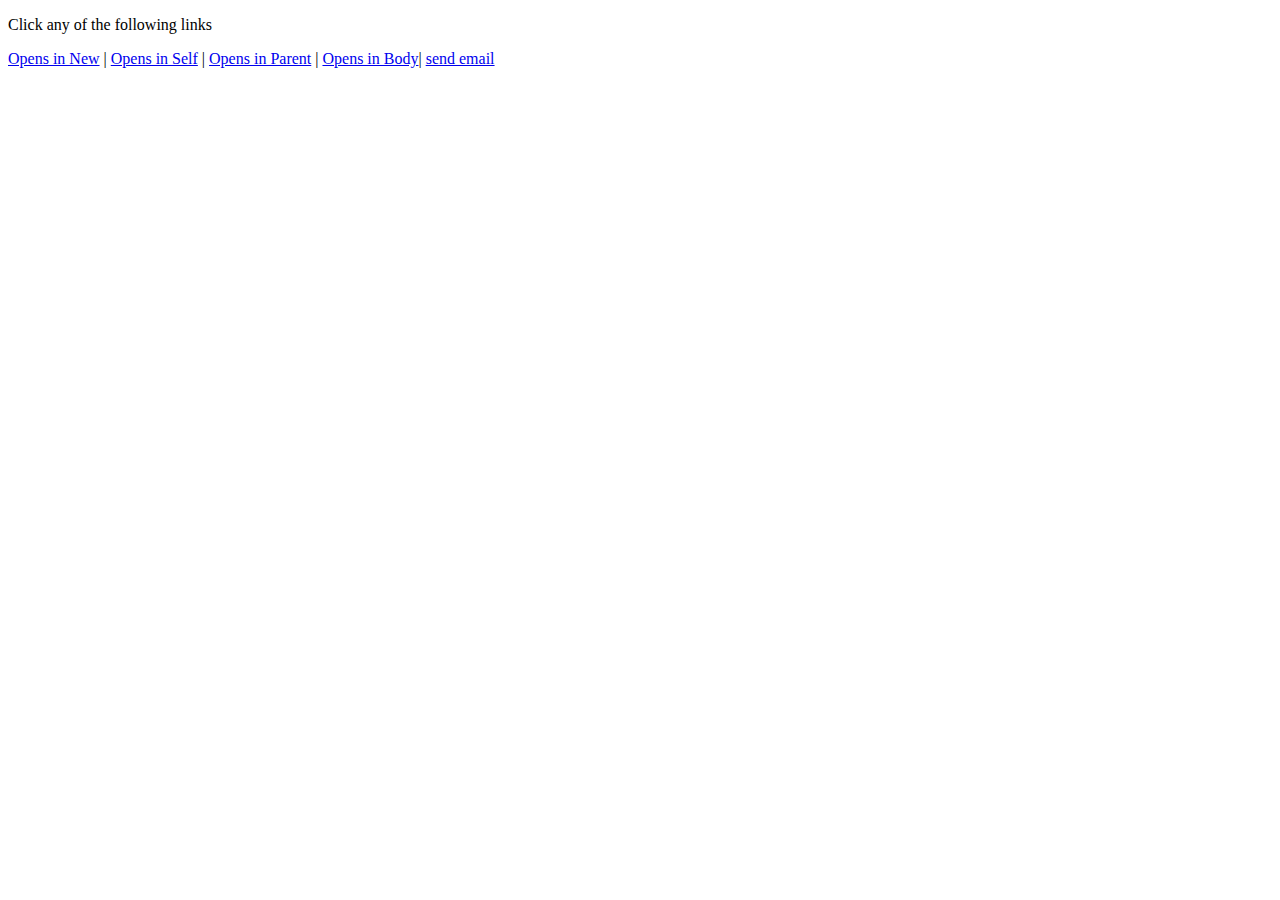
<file: final-task3.html>
<!DOCTYPE html>
<html>

   <head>
      <base href = "https://mail.google.com/">
   </head>
	
   <body>
      <p>Click any of the following links</p>
      <a href = "/mail/u/0/" target = "_blank">Opens in New</a> |
      <a href = "/mail/u/0/" target = "_self">Opens in Self</a> |
      <a href = "/mail/u/0/" target = "_parent">Opens in Parent</a> |
      <a href = "/mail/u/0/" target = "_top">Opens in Body</a>|
      <a href = "mail/u/0/#inbox?compose=new/" target = "_blank">send email</a>
   </body>

</html>
</file>
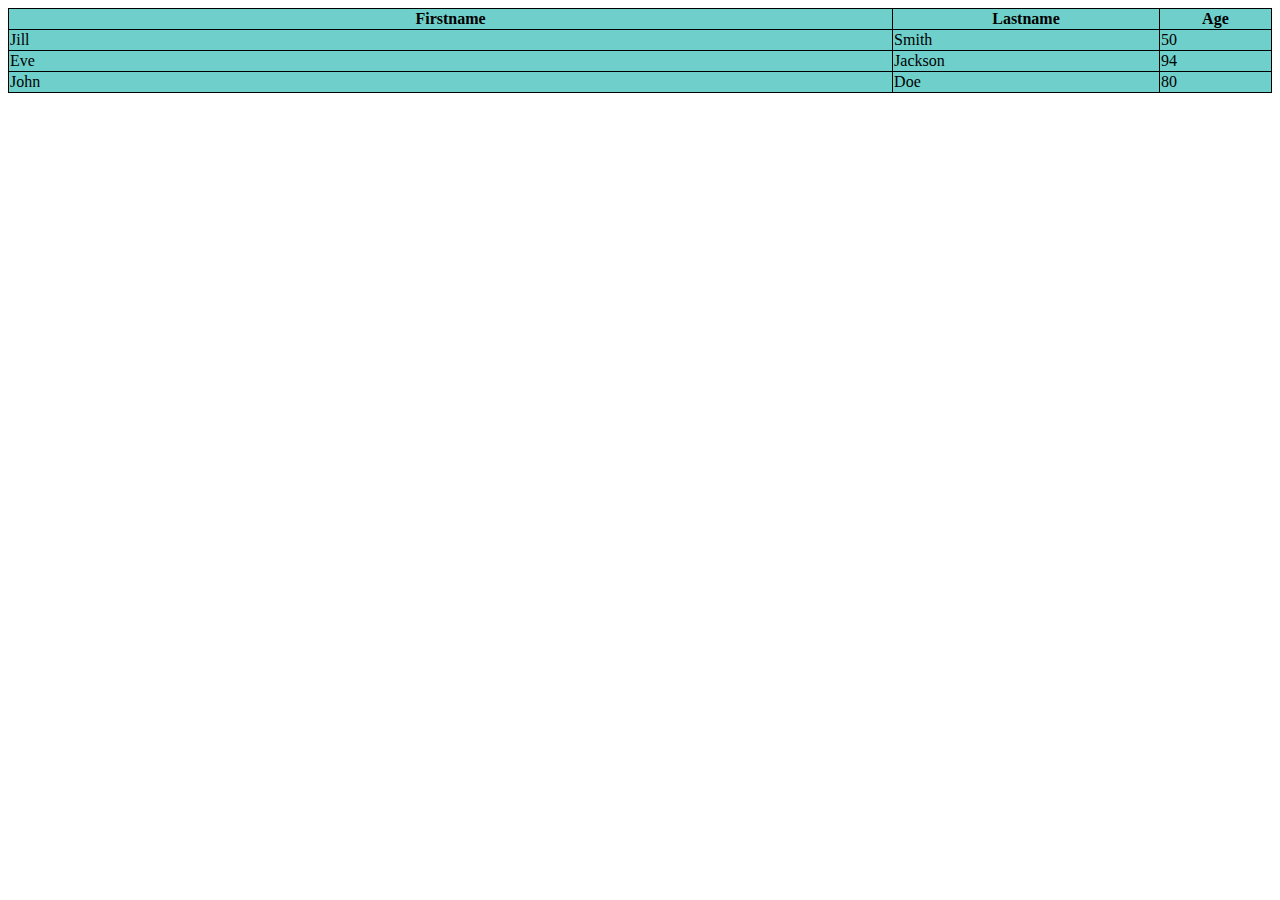
<file: final_task1.html>
<!DOCTYPE html>
<html>
<style>
table, th, td {
  border:1px solid black;
  border-collapse: collapse;
  background-color: rgb(111, 208, 203);
}
</style>
<body>


<table style="width:100%">
  <tr>
    <th style="width:70%">Firstname</th>
    <th>Lastname</th> 
    <th>Age</th>
  </tr>
  <tr>
    <td>Jill</td>
    <td>Smith</td>
    <td>50</td>
  </tr>
  <tr>
    <td>Eve</td>
    <td>Jackson</td>
    <td>94</td>
  </tr>
  <tr>
    <td>John</td>
    <td>Doe</td>
    <td>80</td>
  </tr>
</table>

</body>
</html>
</file>
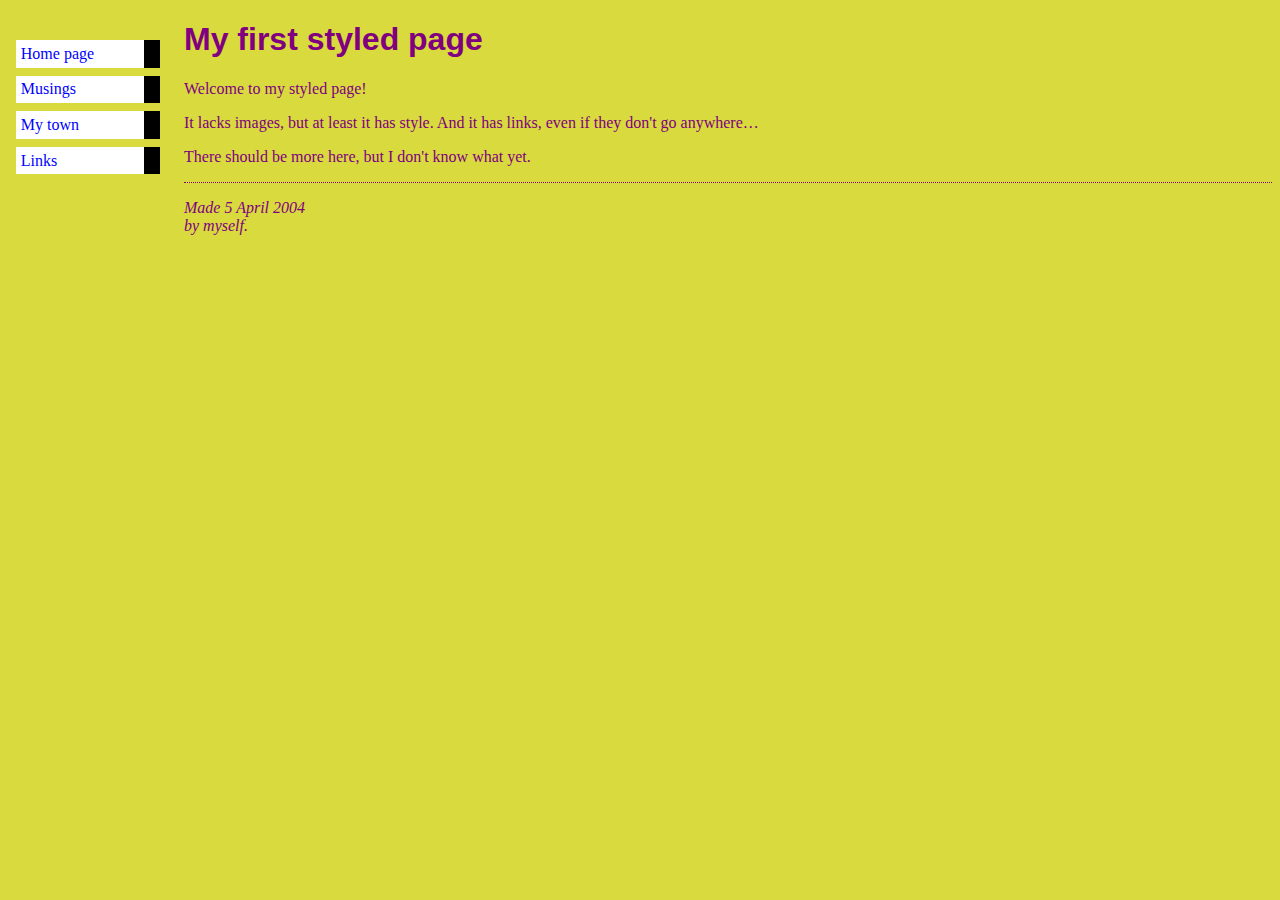
<file: final_task10.html>
<!DOCTYPE html >
<html>
<head>
  <title>My first styled page</title>
  <link rel="stylesheet" href="final_task10.css">
  
</head>

<body>

<!-- Site navigation menu -->
<ul class="navbar">
  <li><a href="index.html">Home page</a>
  <li><a href="musings.html">Musings</a>
  <li><a href="town.html">My town</a>
  <li><a href="links.html">Links</a>
</ul>

<!-- Main content -->
<h1>My first styled page</h1>

<p>Welcome to my styled page!

<p>It lacks images, but at least it has style.
And it has links, even if they don't go
anywhere&hellip;

<p>There should be more here, but I don't know
what yet.

<!-- Sign and date the page, it's only polite! -->
<address>Made 5 April 2004<br>
  by myself.</address>

</body>
</html>
</file>
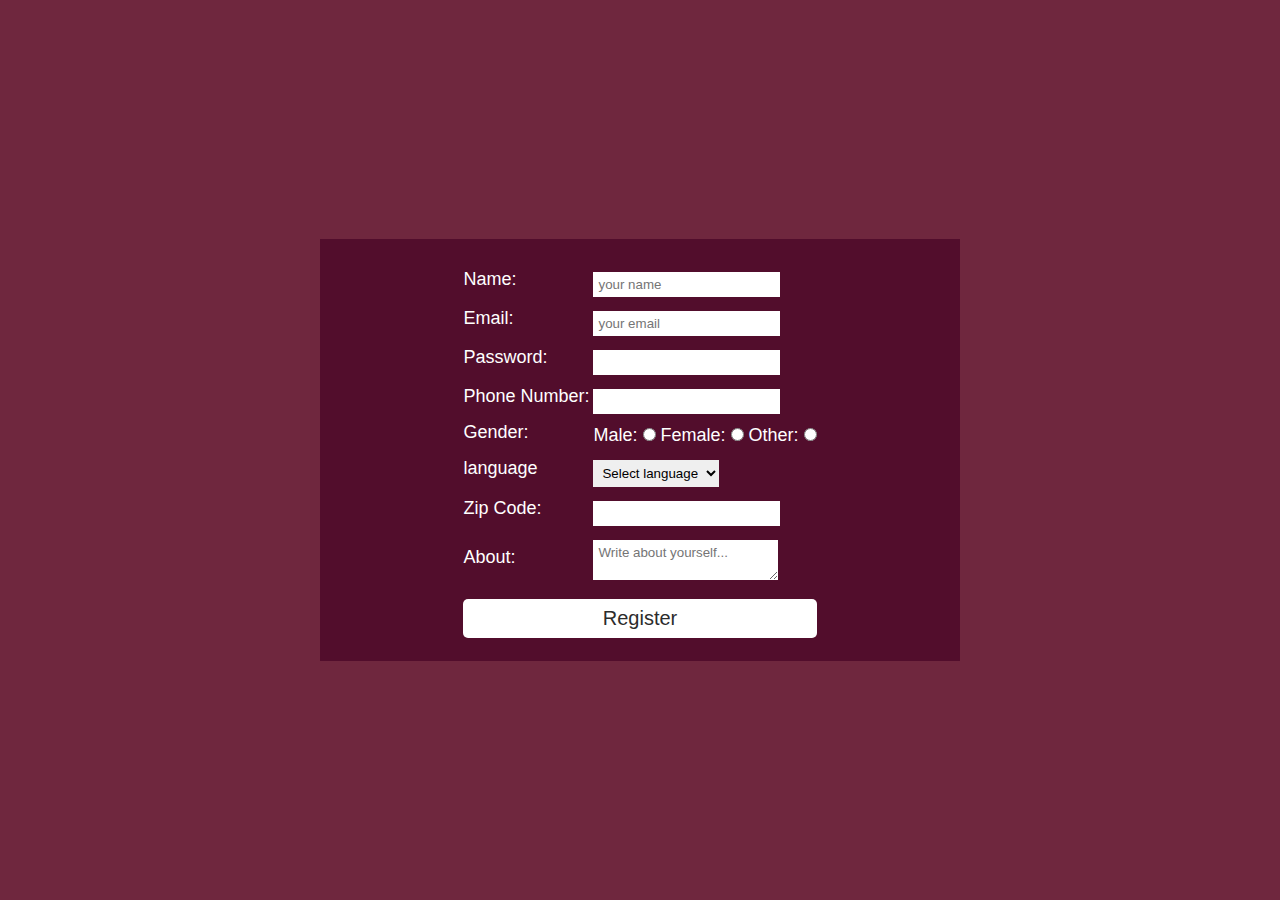
<file: final_task12.html>
<!DOCTYPE html >
<html>
<head>
  
  <link rel="stylesheet" href="final_task12.css">
  
</head>

<body>
<div class="container">
  
  <form name="registration" class="registartion-form" onsubmit="return formValidation()">
    <table>
      <tr>
        <td><label for="name">Name:</label></td>
        <td><input type="text" name="name" id="name" placeholder="your name"></td>
      </tr>
      <tr>
        <td><label for="email">Email:</label></td>
        <td><input type="text" name="email" id="email" placeholder="your email"></td>
      </tr>
      <tr>
        <td><label for="password">Password:</label></td>
        <td><input type="password" name="password" id="password"></td>
      </tr>
      <tr>
        <td><label for="phoneNumber">Phone Number:</label></td>
        <td><input type="number" name="phoneNumber" id="phoneNumber"></td>
      </tr>
      <tr>
        <td><label for="gender">Gender:</label></td>
        <td>Male: <input type="radio" name="gender" value="male">
          Female: <input type="radio" name="gender" value="female">
          Other: <input type="radio" name="gender" value="other"></td>
      </tr>
      <tr>
        <td><label for="language">language</label></td>
        <td>
          <select name="language" id="language">
            <option value="">Select language</option>
            <option value="English">English</option>
            <option value="Spanish">Spanish</option>
            <option value="Hindi">Hindi</option>
            <option value="Arabic">Arabic</option>
            <option value="Russian">Russian</option>
          </select>
        </td>
      </tr>
      <tr>
        <td><label for="zipcode">Zip Code:</label></td>
        <td><input type="number" name="zipcode" id="zipcode"></td>
      </tr>
      <tr>
        <td><label for="about">About:</label></td>
        <td><textarea name="about" id="about" placeholder="Write about yourself..."></textarea></td>
      </tr>
      <tr>
        <td colspan="2"><input type="submit" class="submit" value="Register" /></td>
      </tr>
    </table>
  </form>
</div>
</body>
</html>
</file>
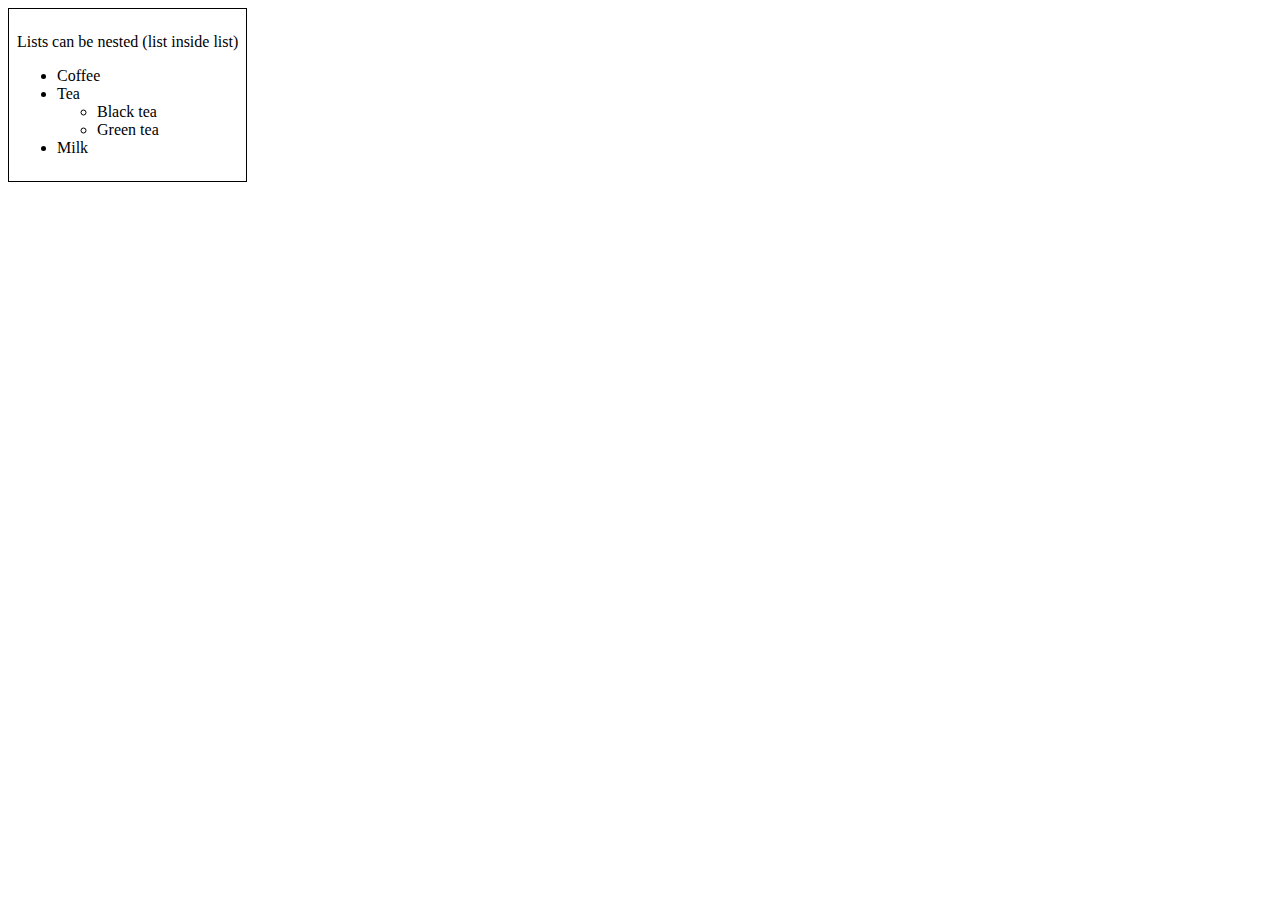
<file: final_task2.html>
<!DOCTYPE html>
<html>
<head>
    <style>
        table {
            border-collapse: collapse;
        }

        table, th, td {
            border: 1px solid black;
        }

        th, td {
            padding: 8px;
        }
    </style>
</head>
<body>

<table>
    
        
    
    
        <td>
          <p>Lists can be nested (list inside list)</p>
            <ul>
                <li>Coffee</li>
                <li>Tea
                    <ul>
                        <li>Black tea</li>
                        <li>Green tea</li>
                    </ul>
                </li>
                <li>Milk</li>
            </ul>
        </td>
    
</table>

</body>
</html>
</file>
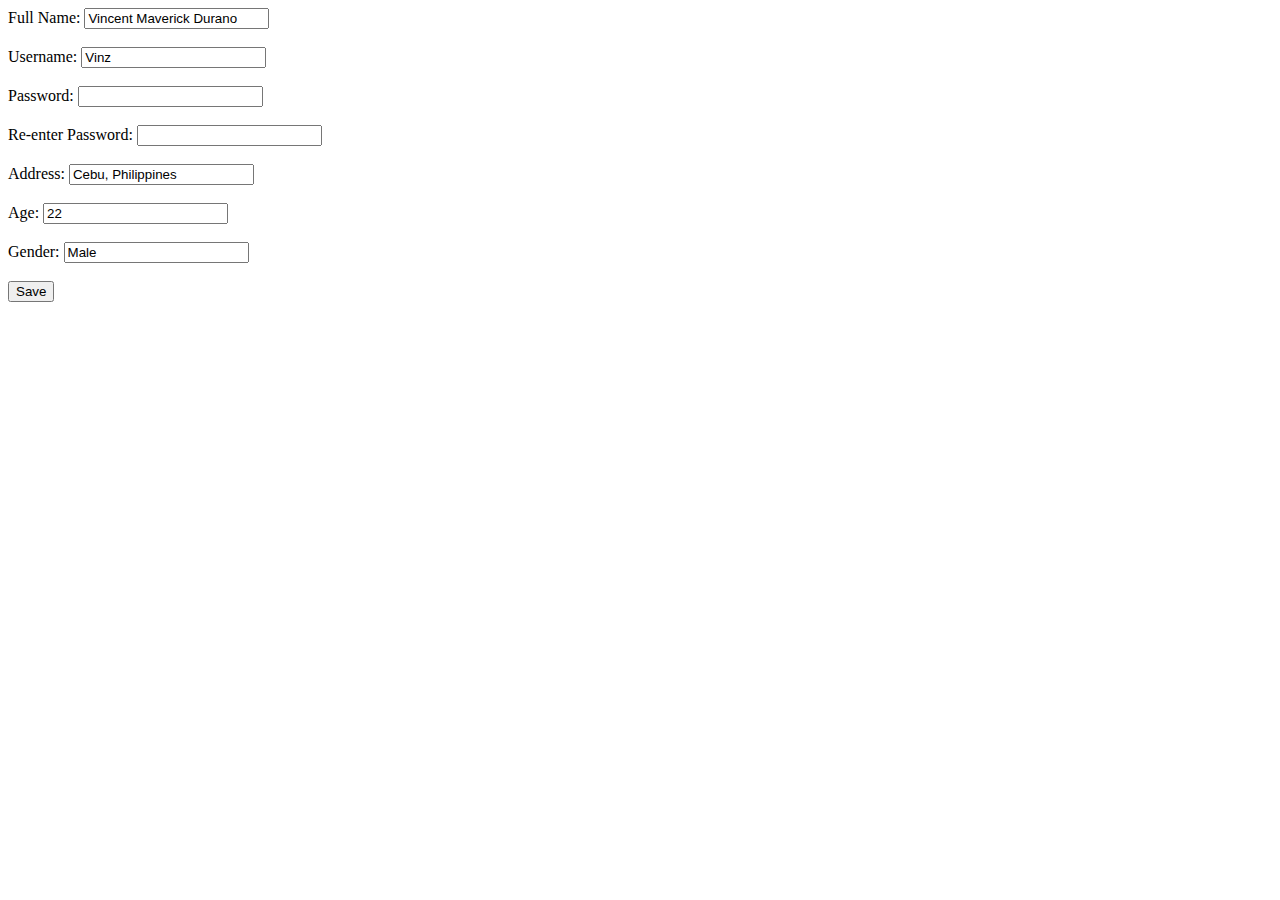
<file: final_task4.html>
<!DOCTYPE html>
<html>
<head>
    
</head>
<body>
    
    <form action="submit.php" method="post">
        <label for="full_name">Full Name:</label>
        <input type="text" id="full_name" name="full_name" value="Vincent Maverick Durano" required><br><br>

        <label for="username">Username:</label>
        <input type="text" id="username" name="username" value="Vinz" required><br><br>

        <label for="password">Password:</label>
        <input type="password" id="password" name="password" required><br><br>

        <label for="re_password">Re-enter Password:</label>
        <input type="password" id="re_password" name="re_password" required><br><br>

        <label for="address">Address:</label>
        <input type="text" id="address" name="address" value="Cebu, Philippines" required><br><br>

        <label for="age">Age:</label>
        <input type="number" id="age" name="age" value="22" required><br><br>

        <label for="gender">Gender:</label>
        <input type="text" id="gender" name="gender" value="Male" required><br><br>

        <input type="submit" value="Save">
      </form>
    </body>
    </html>
</file>
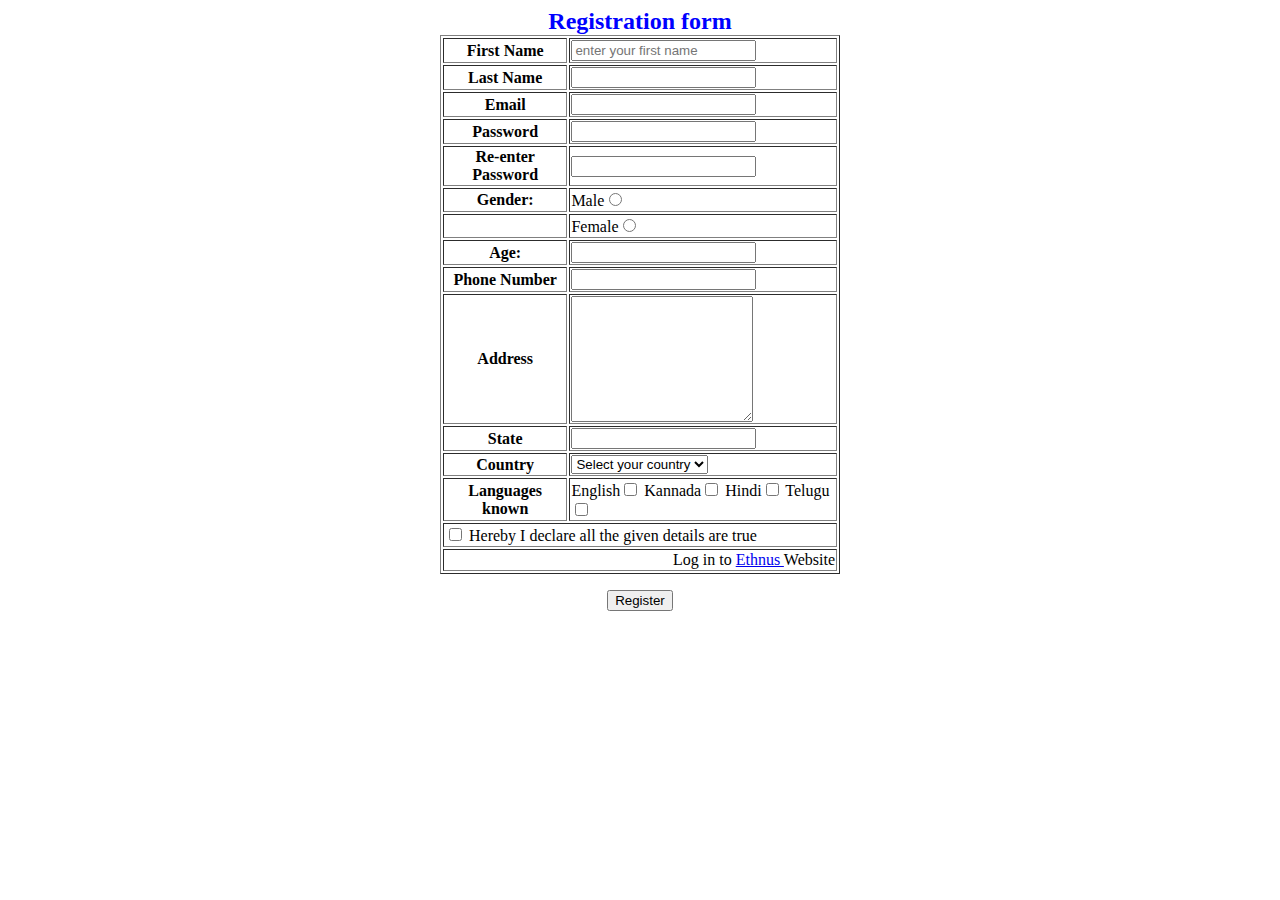
<file: final_task5.html>
<html>
<head>
<style>
  caption{
    color: blue;
    font-style: bold;
    font-size: x-large;
    font-weight: bold;
  }
  .declare
            {
                display: inline-block;
                margin-top: 0;
                margin-bottom: 0;
            }
</style>
</head>
<body>
<form method="" action="">
<table border="1" align="center" width="400"  >
  <caption>Registration form</caption>
<tr>
<th> First Name</th>
<td><input type="text" name="fn" id="fn1" maxlength="10"  placeholder="enter your first name" required/></td>
</tr>
<tr>
<th> Last Name</th>
<td><input type="text"/></td>
</tr>
<tr>
  <th> Email</th>
  <td><input type="email"/></td>
  </tr>
<tr>
<th> Password</th>
<td><input type="password"/></td>
</tr>
<tr>
<th>Re-enter  Password</th>
<td><input type="password"/></td>
</tr>
<tr>
  <th> Gender:</th>
  <td>
  Male<input type="radio" name="g" value="m"/>
  
  </td>
</tr>
  <tr>
    <th></th>
  <td>
  
    Female<input type="radio" name="g" value="f"/>
    </td>
  </tr>
  <tr>
    <th>Age:</th>
    <td><input type="number"/></td>
    </tr>
<tr>
<th>Phone Number</th>
<td><input type="number"/></td>
</tr>
<tr>
<th> Address</th>
<td><textarea rows="8" cols="20"></textarea></td>
</tr>
<tr>
  <th> State</th>
  <td><input type="text"/></td>
  </tr>
<tr>
<th> Country</th>
<td>
<select name="country">
<option value="" selected="selected" disabled="disabled">Select your country</option>
</select>
</td>
</tr>
<tr>
  <th>Languages known</th>
  <td>
  English<input type="checkbox" name="x[]" value="h"/>
  Kannada<input type="checkbox" name="x[]" value="h2"/>
  Hindi<input type="checkbox" name="x[]" value="h3"/>
  Telugu<input type="checkbox" name="x[]" value="h3"/>
  </td>
  </tr>

  <tr>
    <td align= "left" colspan="2">
      <label for="disclaimer">
        <input type="checkbox" id="disclaimer" required>
      
      </label>
        <p class="declare">
            Hereby I declare all the given details are true
        </p>
      </label>
    </td>
</tr>
<tr>
    <td colspan="2" align="right">
        <p class="declare">
            Log in to <a href="https://ethnus.com/">Ethnus </a>Website
        </p>
    </td>
</tr>

</table>
</form>
<div align="center">
<button type="button" onclick="alert('Registered')">Register</button>
</div>
</body>
</html>
</file>
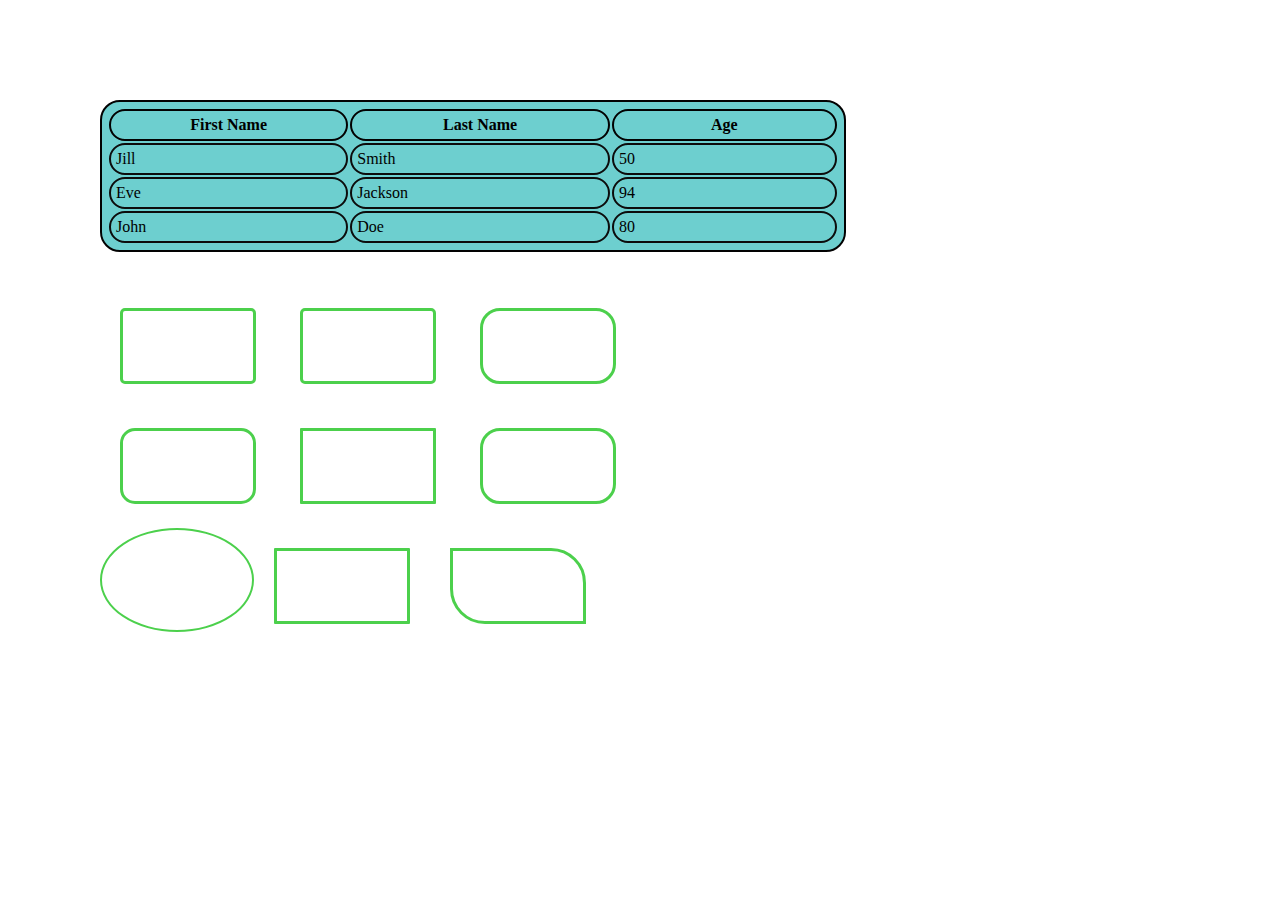
<file: final_task6.html>
<!DOCTYPE html>
<html lang="en">
    <head>
        <meta charset="UTF-8">
        <meta name="viewport">
        
        <style>
            body
            {
                margin: 100px;
                margin-top: 100px;
            }
            table,td,tr
            {
                padding: 5px;
                padding-right: 200px;
                border-width: 2px;
                border-style: solid;
                border-color: rgb(12, 12, 12);
                background-color: rgb(109, 207, 207);
                /* border-collapse: collapse; */
                border-radius: 30px;
            }
            table,th{
                padding: 5px;
                border-width: 2px;
                border-style: solid;
                border-color: rgb(2, 2, 2);
                background-color: rgb(109, 207, 207);
                /* border-collapse: collapse; */
                border-radius: 20px;
            }
            .rect
            {
                border-style: solid;
                border-color: rgb(76, 208, 76);
                height: 70px;
                width: 130px;
                border-radius: 5px;
                display: inline-block;
                margin: 20px;
            }
            .rect1
            {
                border-style: solid;
                border-color: rgb(76, 208, 76);
                height: 70px;
                width: 130px;
                border-radius: 5px;
                display: inline-block;
                margin: 20px;
            }
            .rect2
            {
                border-style: solid;
                border-color: rgb(76, 208, 76);
                height: 70px;
                width: 130px;
                border-radius: 20px;
                display: inline-block;
                margin: 20px;
            }
            .rect3
            {
                border-style: solid;
                border-color: rgb(76, 208, 76);
                height: 70px;
                width: 130px;
                border-radius: 15px;
                display: inline-block;
                margin: 20px;
            }
            .rect4
            {
                border-style: solid;
                border-color: rgb(76, 208, 76);
                height: 70px;
                width: 130px;
                border-radius: 1px;
                display: inline-block;
                margin: 20px;
            }
            .rect5
            {
                border-style: solid;
                border-color: rgb(76, 208, 76);
                height: 70px;
                width: 130px;
                border-radius: 20px;
                display: inline-block;
                margin: 20px;
            }
            .oval
            {
              height: 100px;
                width: 150px;
                border:2px solid rgb(76, 208, 76) ;
                border-radius: 50%;
            }
            .rect7
            {
                border-style: solid;
                border-color: rgb(76, 208, 76);
                height: 70px;
                width: 130px;
                border-radius: 1px;
                display: inline-block;
                margin: 20px;
            }
            .rect8
            {
                border-style: solid;
                border-color: rgb(76, 208, 76);
                height: 70px;
                width: 130px;
                border-radius: 0px 35px 0px 35px;
                display: inline-block;
                margin: 20px;
            }
            .container {
            display: flex;
            justify-content: left;
        }
        </style>
    </head>
    <body>
        <table class="table" border>
            <tr>

               <th>First Name</th>
               <th>Last Name</th>
               <th>Age</th>
            </tr>
            <tr>
                <td>Jill</td>
               <td>Smith</td>
               <td>50</td>
            </tr>
            <tr>
                <td>Eve</td>
                <td>Jackson</td>
                <td>94</td>
            </tr>
            <tr>
                <td>
                    John
                </td>
                <td>Doe</td>
                <td>80</td>
            </tr>
         </table>
         <br>
         <br>
         <div class="rect"></div>
         <div class="rect1"></div>
         <div class="rect2"></div>
         <br>
         <div class="rect3"></div>
         <div class="rect4"></div>
         <div class="rect5"></div>
         <br>
         <div class="container">
         <div class="oval"></div>
         <div class="rect7"></div>
         <div class="rect8"></div>
        </div>
    </body>
<html>
</file>
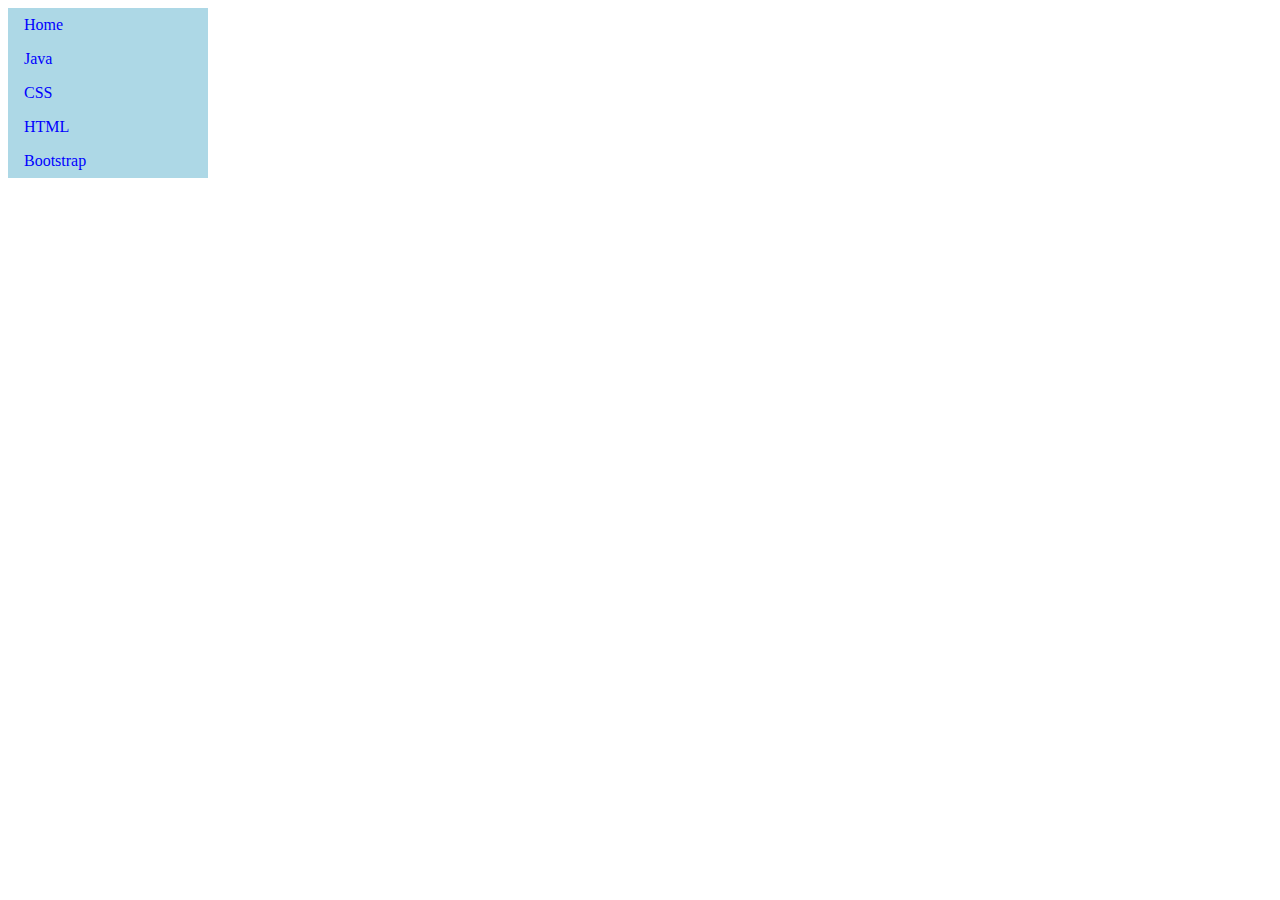
<file: final_task7part1.html>
<!DOCTYPE html>
<html>
<head>
<style>
ul {
  list-style-type: none;
  margin: 0;
  padding: 0;
  width: 200px;
  background-color: lightblue;
}

li a {
  display: block;
  color: blue;
  padding: 8px 16px;
  text-decoration: none;
}

/* Change the link color on hover */
li a:hover {
  background-color: orange;
  color: white;
}
</style>
</head>
<body>



<ul>
  <li><a href="#home">Home</a></li>
  <li><a href="#Java">Java</a></li>
  <li><a href="#CSS">CSS</a></li>
  <li><a href="#html">HTML</a></li>
  <li><a href="#bootstrap">Bootstrap</a></li>
</ul>

</body>
</html>
</file>
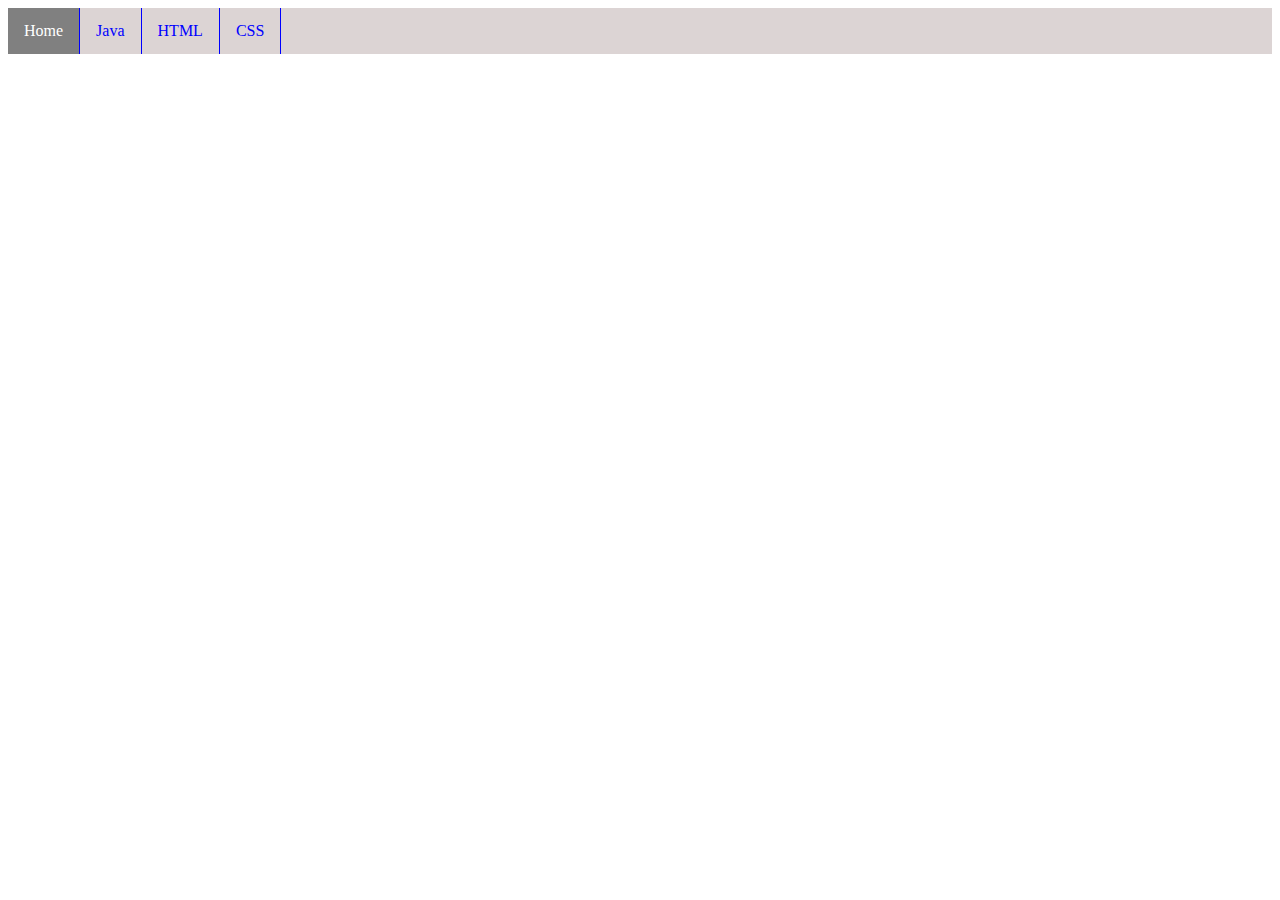
<file: final_task7part2.html>
<!DOCTYPE html>
<html>
<head>
<style>
ul {
  list-style-type: none;
  margin: 0;
  padding: 0;
  overflow: hidden;
  background-color: rgb(220, 212, 212);
}

li {
  float: left;
}

li a {
  display: block;
  color: blue;
  text-align: center;
  padding: 14px 16px;
  text-decoration: none;
  border-right: 1px solid blue; /* Add a blue border to the right of each list item */
}

li:last-child {
  border-right: none; /* Remove the border from the last list item */
}

li a:hover:not(.active) {
  background-color: #ddd;
}

li a.active {
  color: white;
  background-color: grey;
}
</style>
</head>
<body>

<ul>
  <li><a class="active" href="#home">Home</a></li>
  <li><a href="#Java">Java</a></li>
  <li><a href="#HTML">HTML</a></li>
  <li><a href="#CSS">CSS</a></li>
</ul>

</body>
</html>
</file>
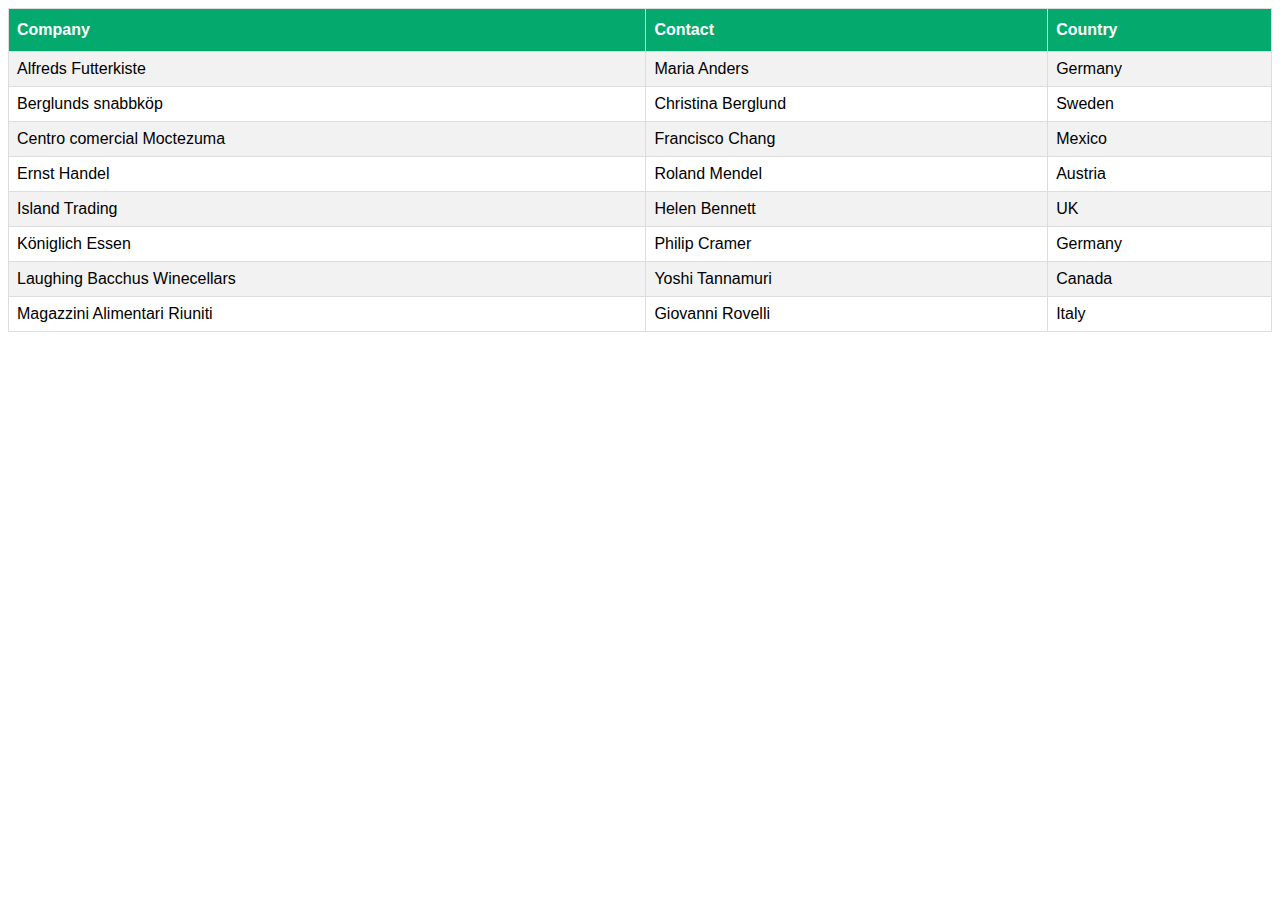
<file: final_task8.html>
<!DOCTYPE html>
<html>
<head>
<style>
#customers {
  font-family: Arial, Helvetica, sans-serif;
  border-collapse: collapse;
  width: 100%;
}

#customers td, #customers th {
  border: 1px solid #ddd;
  padding: 8px;
}

#customers tr:nth-child(even){background-color: #f2f2f2;}

#customers tr:hover {background-color: #ddd;}

#customers th {
  padding-top: 12px;
  padding-bottom: 12px;
  text-align: left;
  background-color: #04AA6D;
  color: white;
}
</style>
</head>
<body>



<table id="customers">
  <tr>
    <th>Company</th>
    <th>Contact</th>
    <th>Country</th>
  </tr>
  <tr>
    <td>Alfreds Futterkiste</td>
    <td>Maria Anders</td>
    <td>Germany</td>
  </tr>
  <tr>
    <td>Berglunds snabbköp</td>
    <td>Christina Berglund</td>
    <td>Sweden</td>
  </tr>
  <tr>
    <td>Centro comercial Moctezuma</td>
    <td>Francisco Chang</td>
    <td>Mexico</td>
  </tr>
  <tr>
    <td>Ernst Handel</td>
    <td>Roland Mendel</td>
    <td>Austria</td>
  </tr>
  <tr>
    <td>Island Trading</td>
    <td>Helen Bennett</td>
    <td>UK</td>
  </tr>
  <tr>
    <td>Königlich Essen</td>
    <td>Philip Cramer</td>
    <td>Germany</td>
  </tr>
  <tr>
    <td>Laughing Bacchus Winecellars</td>
    <td>Yoshi Tannamuri</td>
    <td>Canada</td>
  </tr>
  <tr>
    <td>Magazzini Alimentari Riuniti</td>
    <td>Giovanni Rovelli</td>
    <td>Italy</td>
  </tr>
  
</table>

</body>
</html>
</file>
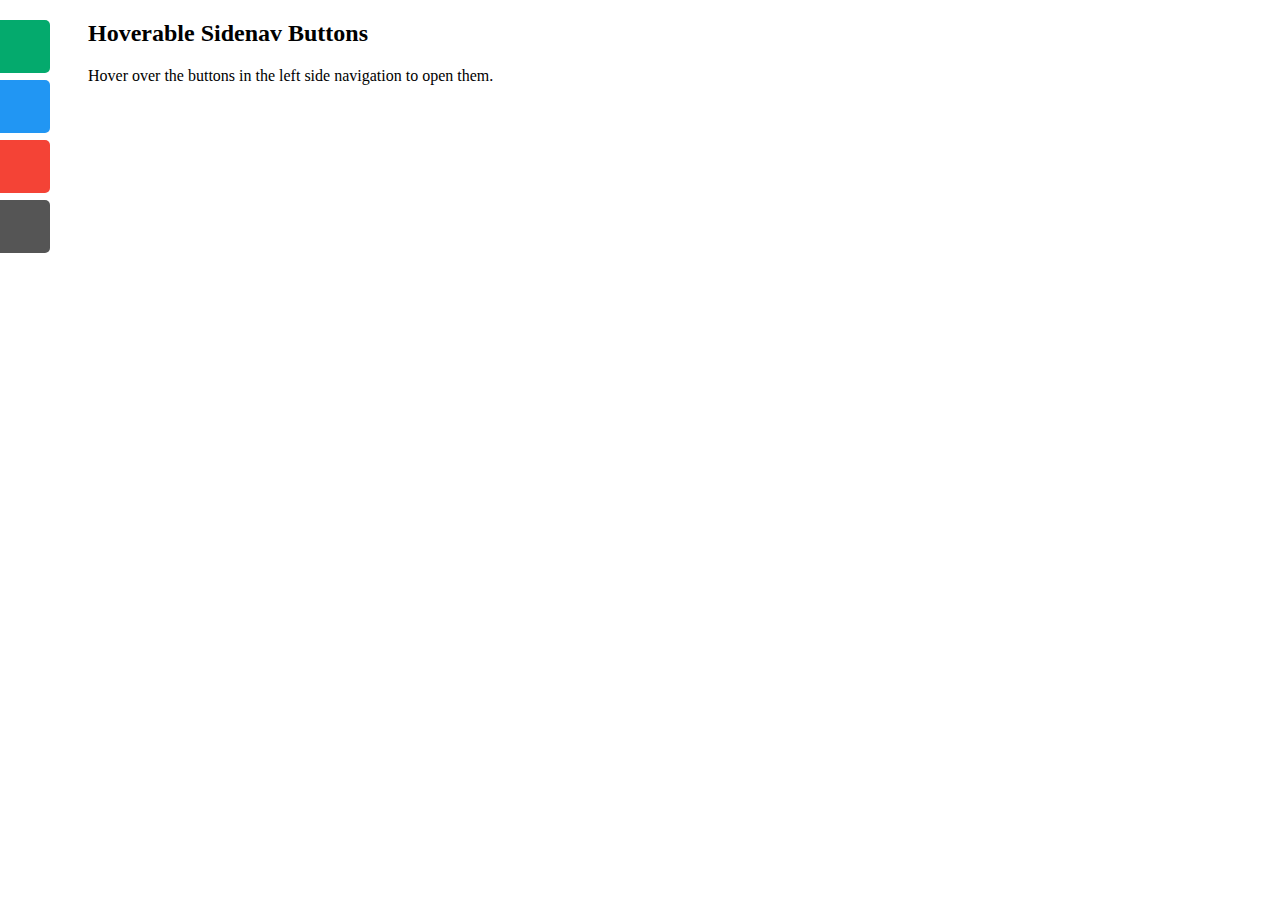
<file: final_task9.html>
<!DOCTYPE html>
<html>
<head>
<meta name="viewport" content="width=device-width, initial-scale=1">
<style>
#mySidenav a {
  position: absolute;
  left: -80px;
  transition: 0.3s;
  padding: 15px;
  width: 100px;
  text-decoration: none;
  font-size: 20px;
  color: white;
  border-radius: 0 5px 5px 0;
}

#mySidenav a:hover {
  left: 0;
}

#about {
  top: 20px;
  background-color: #04AA6D;
}

#blog {
  top: 80px;
  background-color: #2196F3;
}

#projects {
  top: 140px;
  background-color: #f44336;
}

#contact {
  top: 200px;
  background-color: #555
}
</style>
</head>
<body>

<div id="mySidenav" class="sidenav">
  <a href="#" id="about">About</a>
  <a href="#" id="blog">Blog</a>
  <a href="#" id="projects">Projects</a>
  <a href="#" id="contact">Contact</a>
</div>

<div style="margin-left:80px;">
  <h2>Hoverable Sidenav Buttons</h2>
  <p>Hover over the buttons in the left side navigation to open them.</p>
</div>
   
</body>
</html>
</file>
<file: final_task10.css>
body {
  padding-left: 11em;
  font-family: Georgia, "Times New Roman",
        Times, serif;
  color: purple;
  background-color: #d8da3d }
ul.navbar {
  list-style-type: none;
  padding: 0;
  margin: 0;
  position: absolute;
  top: 2em;
  left: 1em;
  width: 9em }
h1 {
  font-family: Helvetica, Geneva, Arial,
        SunSans-Regular, sans-serif }
ul.navbar li {
  background: white;
  margin: 0.5em 0;
  padding: 0.3em;
  border-right: 1em solid black }
ul.navbar a {
  text-decoration: none }
a:link {
  color: blue }
a:visited {
  color: purple }
address {
  margin-top: 1em;
  padding-top: 1em;
  border-top: thin dotted }
</file>
<file: final_task12.css>
* {
  margin: 0
}

.container {
  display: flex;
  justify-content: center;
  align-items: center;
  flex-direction: column;
  height: 100vh;
  background-color: rgb(111, 39, 62);
}

.container h1 {
  color: white;
  font-family: sans-serif;
  margin: 20px;
}

.registartion-form {
  display: flex;
  justify-content: center;
  align-items: center;
  width: 600px;
  color: rgb(255, 255, 255);
  font-size: 18px;
  font-family: sans-serif;
  background-color: rgb(82, 13, 44);
  padding: 20px;
}

.registartion-form input,
.registartion-form select,
.registartion-form textarea {
  border: none;
  padding: 5px;
  margin-top: 10px;
  font-family: sans-serif;
}

.registartion-form input:focus,
.registartion-form textarea:focus {
  box-shadow: 3px 3px 10px rgb(228, 228, 228), -3px -3px 10px rgb(224, 224, 224);
}

.registartion-form .submit {
  width: 100%;
  padding: 8px 0;
  font-size: 20px;
  color: rgb(44, 44, 44);
  background-color: #ffffff;
  border-radius: 5px;
}

.registartion-form .submit:hover {
  box-shadow: 3px 3px 6px rgb(255, 214, 176);
}
</file>
